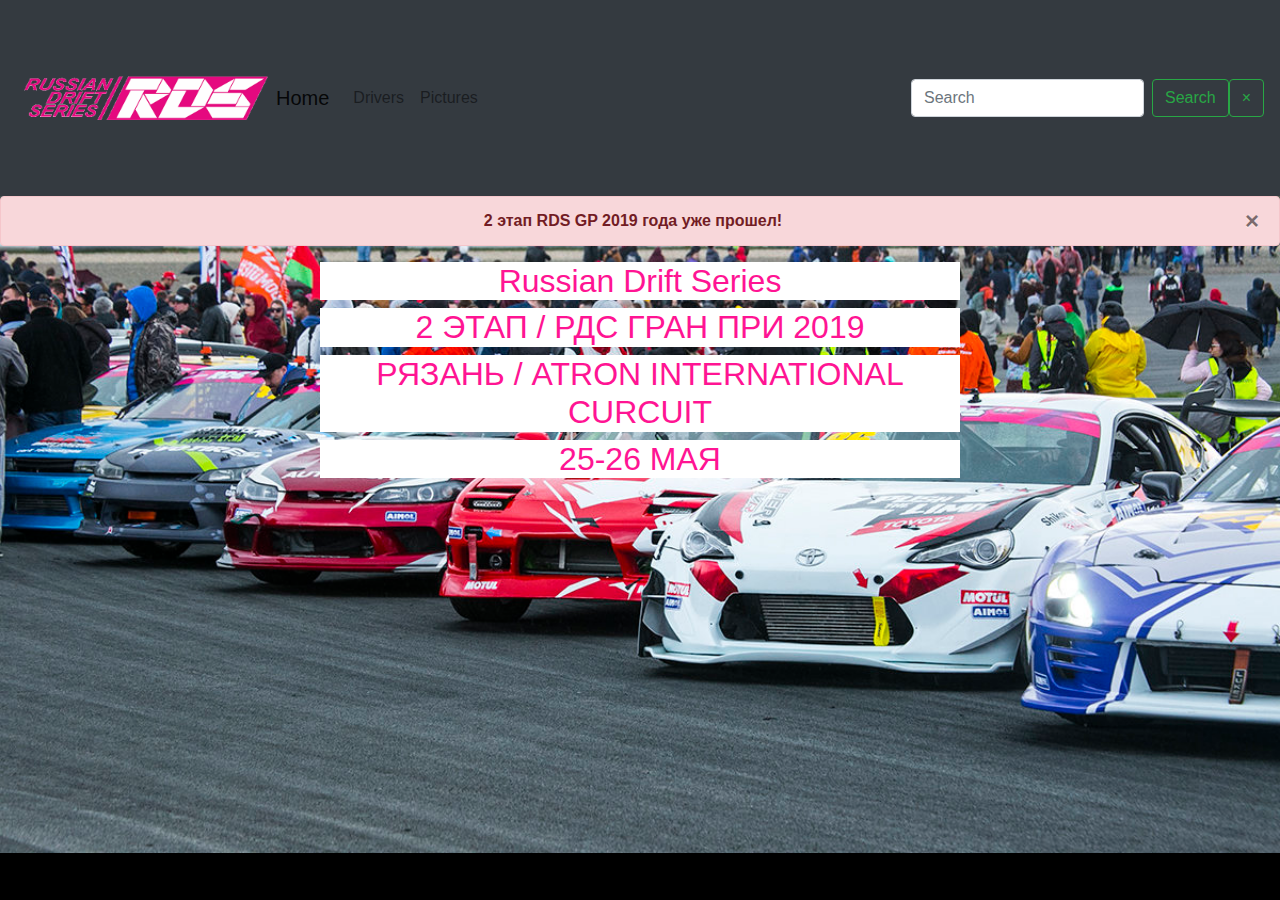
<file: html/index.html>
<!DOCTYPE html>
<html lang="ru">
  <head>
  	<meta charset="utf-8">
  	<meta name="viewport" content="width=device-width, initial-scale=1">

  	<title>Главная</title>

	<link href="../css/bootstrap.min.css" rel="stylesheet">
    <link rel="stylesheet" href="../css/style_index.css">
  </head>
  

  <body>
	<nav class="navbar navbar-expand-lg navbar-light bg-dark">
  		<a href="index.html">
  			<img src="../img/log.png" width="260" height="180" class="d-inline-block align-top" alt="">
  		</a>
  		<button class="navbar-toggler" type="button" data-toggle="collapse" data-target="#navbarSupportedContent" aria-controls="navbarSupportedContent" aria-expanded="false" aria-label="Toggle navigation">
    	<span class="navbar-toggler-icon"></span>
  		</button>

  		<div class="collapse navbar-collapse" id="navbarSupportedContent">
    		<ul class="navbar-nav mr-auto">
    	  		<li class="nav-item">
    	  			<a class="navbar-brand" href="index.html">Home</a>
    	  		</li>
    	  		<li class="nav-item">
    	    		<a class="nav-link" href="drivers.html">Drivers</a>
    	  		</li>
    	  		<li class="nav-item">
    	    		<a class="nav-link" href="pictures.html">Pictures</a>
    	  		</li>
    		</ul>
    		<form class="form-inline my-2 my-lg-0">
    		  <input class="form-control mr-sm-2" placeholder="Search" aria-label="Search">
    		  <button class="btn btn-outline-success my-2 my-sm-0" type="submit">Search</button>
    		  <input class="btn btn-outline-success my-2 my-sm-0" type="reset" value="&times">
    		</form>
  		</div>
	</nav>

	<div class="alert alert-danger alert-dismissable fade show">
		<button type="button" class="close" data-dismiss="alert">&times</button>
		<strong class="alert">2 этап RDS GP 2019 года уже прошел!</strong>
	</div>

	<div class="driver">
		<H1>Russian Drift Series</H1>
		<H2>2 ЭТАП / РДС ГРАН ПРИ 2019</H2>
		<H4>РЯЗАНЬ / ATRON INTERNATIONAL CURCUIT</H4>
		<H5>25-26 МАЯ</H5>
	</div>

	<script src="https://code.jquery.com/jquery-3.3.1.slim.min.js" integrity="sha384-q8i/X+965DzO0rT7abK41JStQIAqVgRVzpbzo5smXKp4YfRvH+8abtTE1Pi6jizo" crossorigin="anonymous"></script>
    <script src="https://cdnjs.cloudflare.com/ajax/libs/popper.js/1.14.3/umd/popper.min.js" integrity="sha384-ZMP7rVo3mIykV+2+9J3UJ46jBk0WLaUAdn689aCwoqbBJiSnjAK/l8WvCWPIPm49" crossorigin="anonymous"></script>
    <script src="https://stackpath.bootstrapcdn.com/bootstrap/4.1.3/js/bootstrap.min.js" integrity="sha384-ChfqqxuZUCnJSK3+MXmPNIyE6ZbWh2IMqE241rYiqJxyMiZ6OW/JmZQ5stwEULTy" crossorigin="anonymous"></script>
  </body>
</html>
</file>
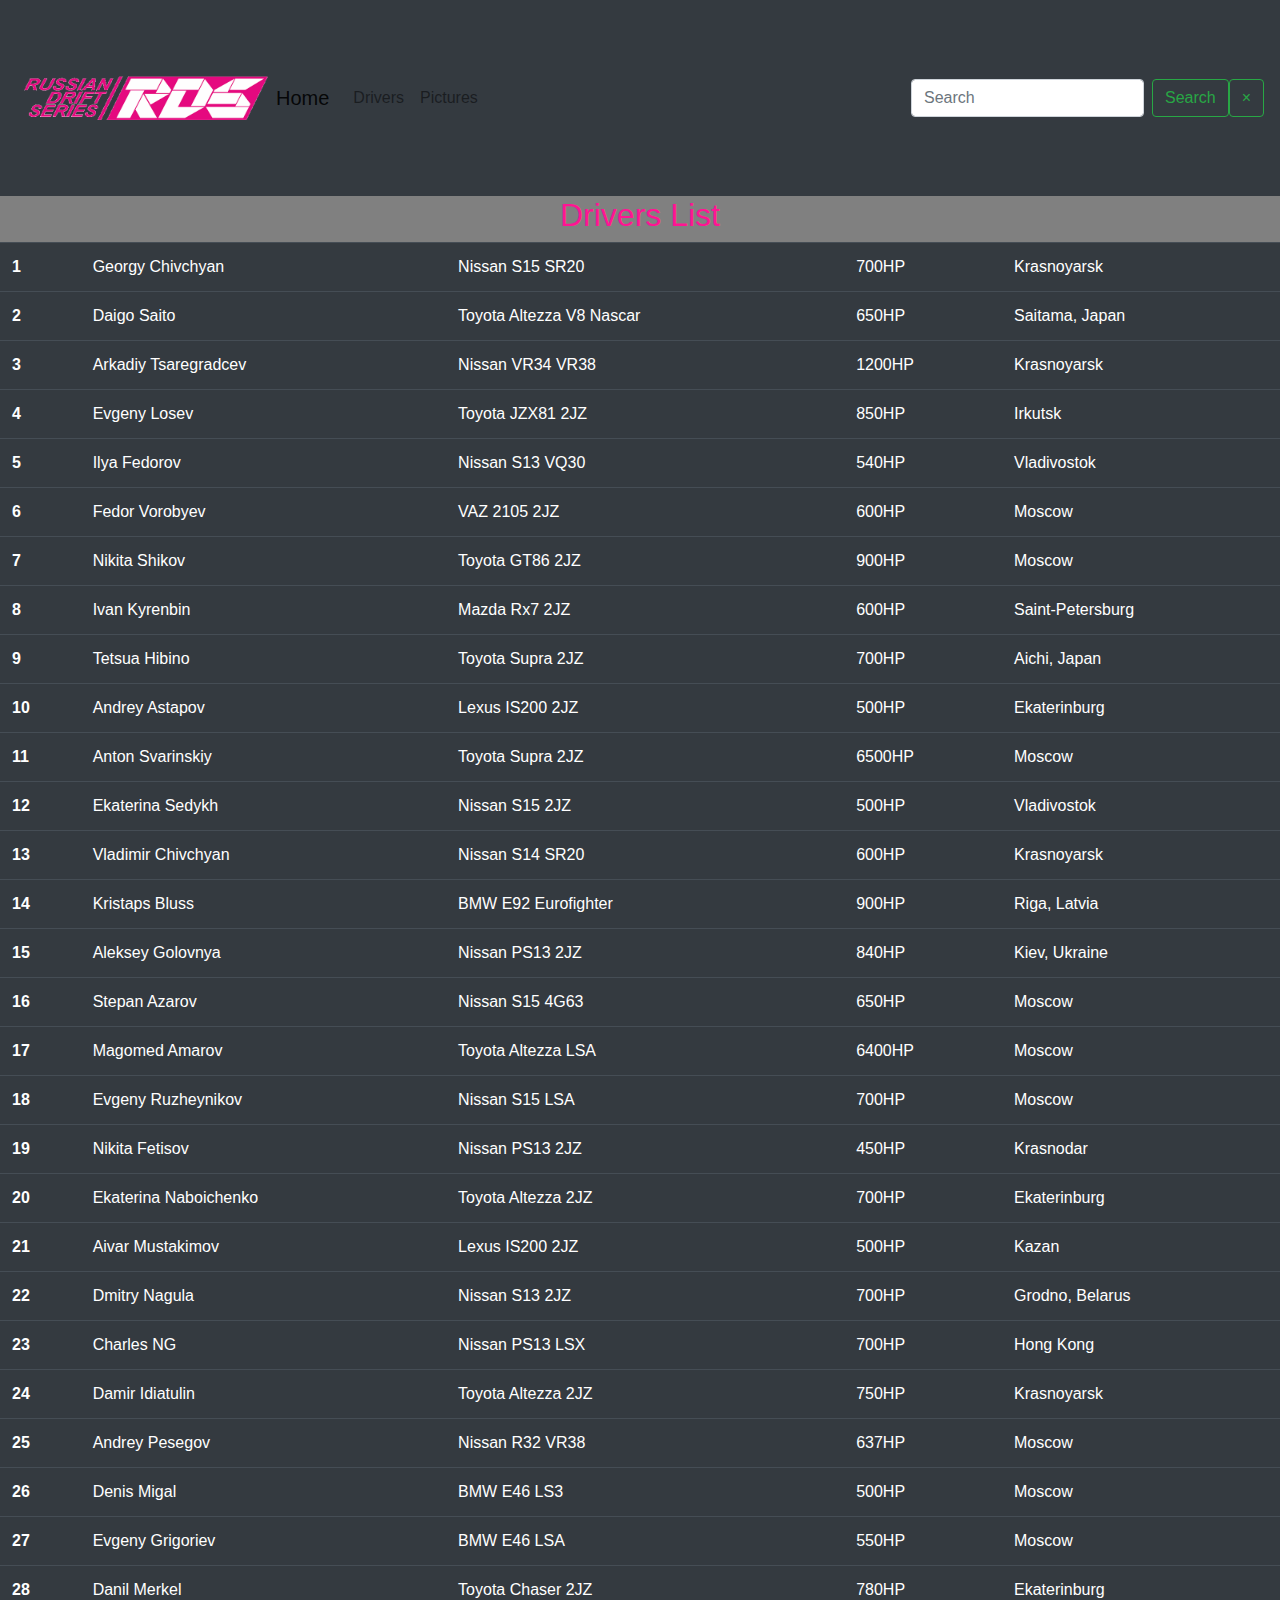
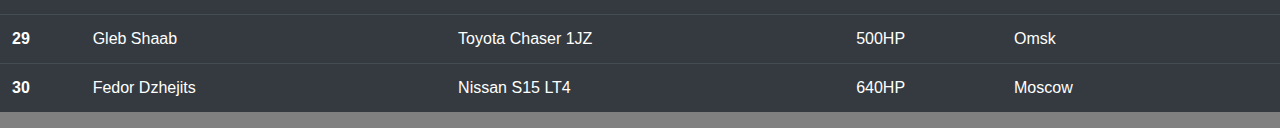
<file: html/drivers.html>
<!DOCTYPE html>
<html lang="ru">
  <head>
    <meta charset="utf-8">
    <meta name="viewport" content="width=device-width, initial-scale=1">

    <title>Пилоты</title>

    <link href="../css/bootstrap.min.css" rel="stylesheet">
    <link rel="stylesheet" href="../css/style_drivers.css">
  </head>
  

  <body>
  <nav class="navbar navbar-expand-lg navbar-light bg-dark">
      <a href="index.html">
        <img src="../img/log.png" width="260" height="180" class="d-inline-block align-top" alt="">
      </a>
      <button class="navbar-toggler" type="button" data-toggle="collapse" data-target="#navbarSupportedContent" aria-controls="navbarSupportedContent" aria-expanded="false" aria-label="Toggle navigation">
      <span class="navbar-toggler-icon"></span>
      </button>

      <div class="collapse navbar-collapse" id="navbarSupportedContent">
        <ul class="navbar-nav mr-auto">
            <li class="nav-item">
              <a class="navbar-brand" href="index.html">Home</a>
            </li>
            <li class="nav-item">
              <a class="nav-link" href="drivers.html">Drivers</a>
            </li>
            <li class="nav-item">
              <a class="nav-link" href="pictures.html">Pictures</a>
            </li>
        </ul>
        <form class="form-inline my-2 my-lg-0">
          <input class="form-control mr-sm-2" placeholder="Search" aria-label="Search">
          <button class="btn btn-outline-success my-2 my-sm-0" type="submit">Search</button>
          <input class="btn btn-outline-success my-2 my-sm-0" type="reset" value="&times">
        </form>
      </div>
  </nav>

  <h3 class="dlist">Drivers List</h3>
  <table class="table table-dark">
      <tbody>
        <tr>
          <th scope="row">1</th>
          <td>Georgy Chivchyan</td>
          <td>Nissan S15 SR20</td>
          <td>700HP</td>
          <td>Krasnoyarsk</td>
        </tr>
        <tr>
          <th scope="row">2</th>
          <td>Daigo Saito</td>
          <td>Toyota Altezza V8 Nascar</td>
          <td>650HP</td>
          <td>Saitama, Japan</td>
        </tr>
        <tr>
          <th scope="row">3</th>
          <td>Arkadiy Tsaregradcev</td>
          <td>Nissan VR34 VR38</td>
          <td>1200HP</td>
          <td>Krasnoyarsk</td>
        </tr>
        <tr>
          <th scope="row">4</th>
          <td>Evgeny Losev</td>
          <td>Toyota JZX81 2JZ</td>
          <td>850HP</td>
          <td>Irkutsk</td>
        </tr>
        <tr>
          <th scope="row">5</th>
          <td>Ilya Fedorov</td>
          <td>Nissan S13 VQ30</td>
          <td>540HP</td>
          <td>Vladivostok</td>
        </tr>
        <tr>
          <th scope="row">6</th>
          <td>Fedor Vorobyev</td>
          <td>VAZ 2105 2JZ</td>
          <td>600HP</td>
          <td>Moscow</td>
        </tr>
        <tr>
          <th scope="row">7</th>
          <td>Nikita Shikov</td>
          <td>Toyota GT86 2JZ</td>
          <td>900HP</td>
          <td>Moscow</td>
        </tr>
        <tr>
          <th scope="row">8</th>
          <td>Ivan Kyrenbin</td>
          <td>Mazda Rx7 2JZ</td>
          <td>600HP</td>
          <td>Saint-Petersburg</td>
        </tr>
        <tr>
          <th scope="row">9</th>
          <td>Tetsua Hibino</td>
          <td>Toyota Supra 2JZ</td>
          <td>700HP</td>
          <td>Aichi, Japan</td>
        </tr>
        <tr>
          <th scope="row">10</th>
          <td>Andrey Astapov</td>
          <td>Lexus IS200 2JZ</td>
          <td>500HP</td>
          <td>Ekaterinburg</td>
        </tr>
        <tr>
          <th scope="row">11</th>
          <td>Anton Svarinskiy</td>
          <td>Toyota Supra 2JZ</td>
          <td>6500HP</td>
          <td>Moscow</td>
        </tr>
        <tr>
          <th scope="row">12</th>
          <td>Ekaterina Sedykh</td>
          <td>Nissan S15 2JZ</td>
          <td>500HP</td>
          <td>Vladivostok</td>
        </tr>
        <tr>
          <th scope="row">13</th>
          <td>Vladimir Chivchyan</td>
          <td>Nissan S14 SR20</td>
          <td>600HP</td>
          <td>Krasnoyarsk</td>
        </tr>
        <tr>
          <th scope="row">14</th>
          <td>Kristaps Bluss</td>
          <td>BMW E92 Eurofighter</td>
          <td>900HP</td>
          <td>Riga, Latvia</td>
        </tr>
        <tr>
          <th scope="row">15</th>
          <td>Aleksey Golovnya</td>
          <td>Nissan PS13 2JZ</td>
          <td>840HP</td>
          <td>Kiev, Ukraine</td>
        </tr>
        <tr>
          <th scope="row">16</th>
          <td>Stepan Azarov</td>
          <td>Nissan S15 4G63</td>
          <td>650HP</td>
          <td>Moscow</td>
        </tr>
        <tr>
          <th scope="row">17</th>
          <td>Magomed Amarov</td>
          <td>Toyota Altezza LSA</td>
          <td>6400HP</td>
          <td>Moscow</td>
        </tr>
        <tr>
          <th scope="row">18</th>
          <td>Evgeny Ruzheynikov</td>
          <td>Nissan S15 LSA</td>
          <td>700HP</td>
          <td>Moscow</td>
        </tr>
        <tr>
          <th scope="row">19</th>
          <td>Nikita Fetisov</td>
          <td>Nissan PS13 2JZ</td>
          <td>450HP</td>
          <td>Krasnodar</td>
        </tr>
        <tr>
          <th scope="row">20</th>
          <td>Ekaterina Naboichenko</td>
          <td>Toyota Altezza 2JZ</td>
          <td>700HP</td>
          <td>Ekaterinburg</td>
        </tr>
        <tr>
          <th scope="row">21</th>
          <td>Aivar Mustakimov</td>
          <td>Lexus IS200 2JZ</td>
          <td>500HP</td>
          <td>Kazan</td>
        </tr>
        <tr>
          <th scope="row">22</th>
          <td>Dmitry Nagula</td>
          <td>Nissan S13 2JZ</td>
          <td>700HP</td>
          <td>Grodno, Belarus</td>
        </tr>
        <tr>
          <th scope="row">23</th>
          <td>Charles NG</td>
          <td>Nissan PS13 LSX</td>
          <td>700HP</td>
          <td>Hong Kong</td>
        </tr>
        <tr>
          <th scope="row">24</th>
          <td>Damir Idiatulin</td>
          <td>Toyota Altezza 2JZ</td>
          <td>750HP</td>
          <td>Krasnoyarsk</td>
        </tr>
        <tr>
          <th scope="row">25</th>
          <td>Andrey Pesegov</td>
          <td>Nissan R32 VR38</td>
          <td>637HP</td>
          <td>Moscow</td>
        </tr>
        <tr>
          <th scope="row">26</th>
          <td>Denis Migal</td>
          <td>BMW E46 LS3</td>
          <td>500HP</td>
          <td>Moscow</td>
        </tr>
        <tr>
          <th scope="row">27</th>
          <td>Evgeny Grigoriev</td>
          <td>BMW E46 LSA</td>
          <td>550HP</td>
          <td>Moscow</td>
        </tr>
        <tr>
          <th scope="row">28</th>
          <td>Danil Merkel</td>
          <td>Toyota Chaser 2JZ</td>
          <td>780HP</td>
          <td>Ekaterinburg</td>
        </tr>
        <tr>
          <th scope="row">29</th>
          <td>Gleb Shaab</td>
          <td>Toyota Chaser 1JZ</td>
          <td>500HP</td>
          <td>Omsk</td>
        </tr>
        <tr>
          <th scope="row">30</th>
          <td>Fedor Dzhejits</td>
          <td>Nissan S15 LT4</td>
          <td>640HP</td>
          <td>Moscow</td>
        </tr>
      </tbody>
  </table>

  <script src="https://code.jquery.com/jquery-3.3.1.slim.min.js" integrity="sha384-q8i/X+965DzO0rT7abK41JStQIAqVgRVzpbzo5smXKp4YfRvH+8abtTE1Pi6jizo" crossorigin="anonymous"></script>
    <script src="https://cdnjs.cloudflare.com/ajax/libs/popper.js/1.14.3/umd/popper.min.js" integrity="sha384-ZMP7rVo3mIykV+2+9J3UJ46jBk0WLaUAdn689aCwoqbBJiSnjAK/l8WvCWPIPm49" crossorigin="anonymous"></script>
    <script src="https://stackpath.bootstrapcdn.com/bootstrap/4.1.3/js/bootstrap.min.js" integrity="sha384-ChfqqxuZUCnJSK3+MXmPNIyE6ZbWh2IMqE241rYiqJxyMiZ6OW/JmZQ5stwEULTy" crossorigin="anonymous"></script>
  </body>
</html>
</file>
<file: css/style_index.css>
body {
    background: url(../img/body.jpg) no-repeat; 
    background-color: #000; 
    -moz-background-size: 100%; 
    -webkit-background-size: 100%; 
    -o-background-size: 100%; 
    background-size: 100%; 
}
.driver{
	margin-left: 25%;	
	width: 50%;
}
H1 {
	background-color: white;
    color: #FF1493; 
    font-size: 200%; 
    text-align: center;
}
H2 {
	background-color: white;
    color: #FF1493; 
    font-size: 200%; 
    text-align: center;
} 
H4 {
	background-color: white;
    color: #FF1493; 
    font-size: 200%; 
    text-align: center;
}
H5 {
	background-color: white;
    color: #FF1493; 
    font-size: 200%; 
    text-align: center;
}
.alert{
	text-align: center;
}

.pagination{
	margin-top: 48%;
	width: 10%;
	margin-left: 45%;
}
</file>
<file: css/style_drivers.css>
body{
	background-color: #808080; 
}
.dlist {
    color: #FF1493; 
    font-size: 200%; 
    text-align: center;
}
</file>
